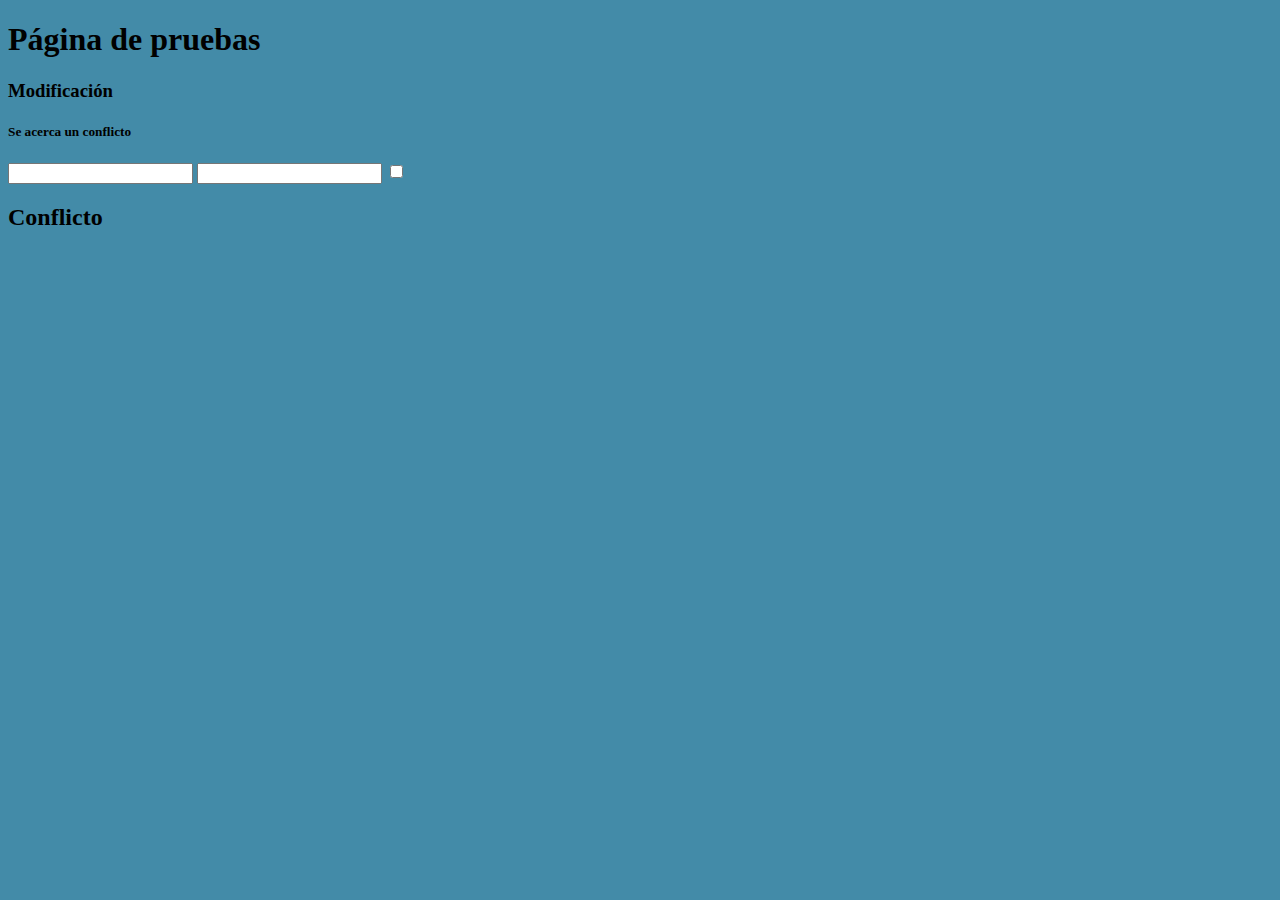
<file: index.html>
<!DOCTYPE html>
<html lang="en">
<head>
    <meta charset="UTF-8">
    <meta name="viewport" content="width=device-width, initial-scale=1.0">
    <link rel="stylesheet" type="text/css" href="styles.css" title="style"/>
    <title>Página principal</title>
</head>
<body>
    <h1>Página de pruebas</h1>
    <h3>Modificación</h3>
    <h5>Se acerca un conflicto</h5>
    <form>
        <input type="password">
        <input type="text">
        <input type="checkbox">
    </form>
    <h2>Conflicto</h2>
</body>
</html>
</file>
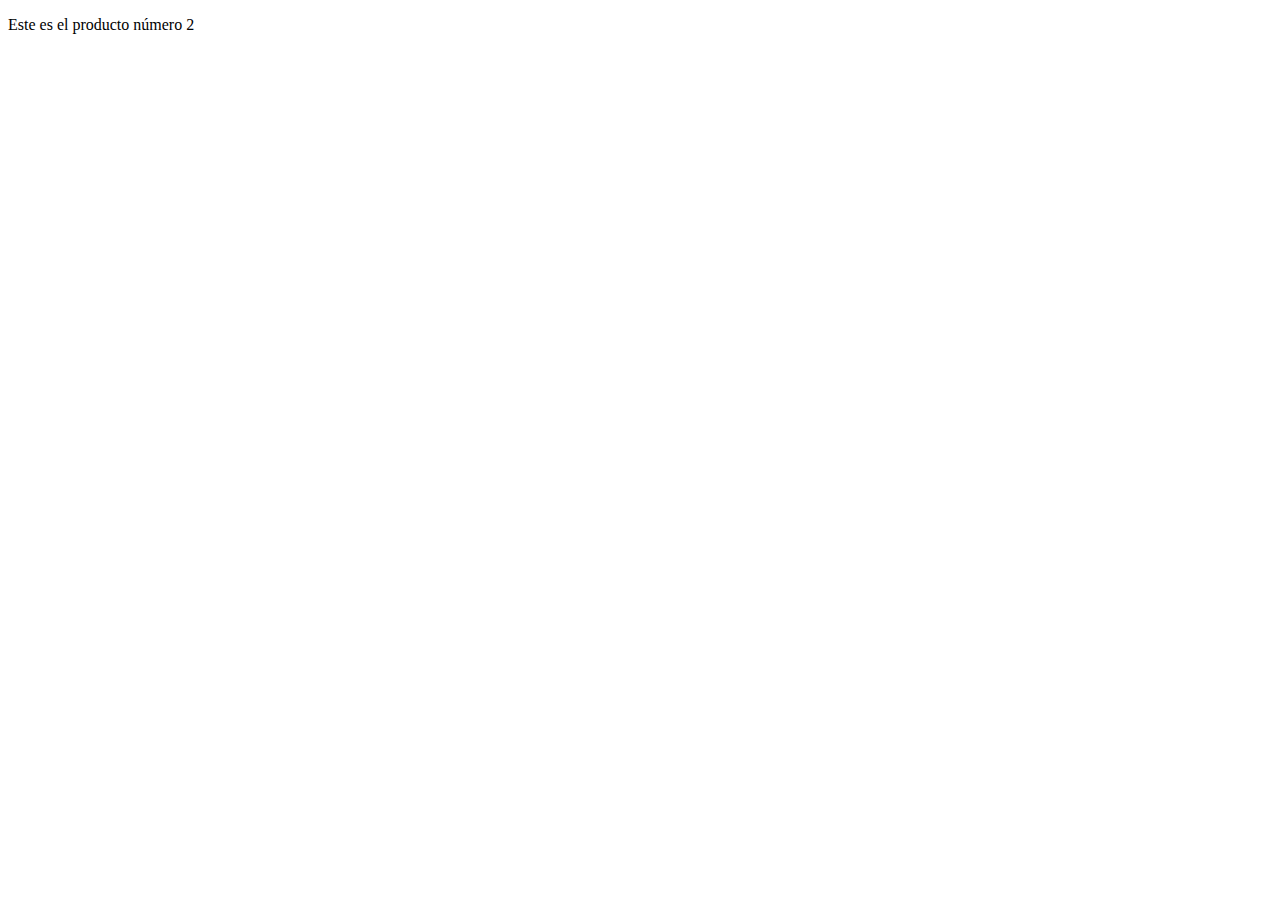
<file: producto2.html>
<!DOCTYPE html>
<html lang="en">
<head>
    <meta charset="UTF-8">
    <meta name="viewport" content="width=device-width, initial-scale=1.0">
    <title>Producto2</title>
</head>
<body>
    <p>Este es el producto número 2</p>
</body>
</html>
</file>
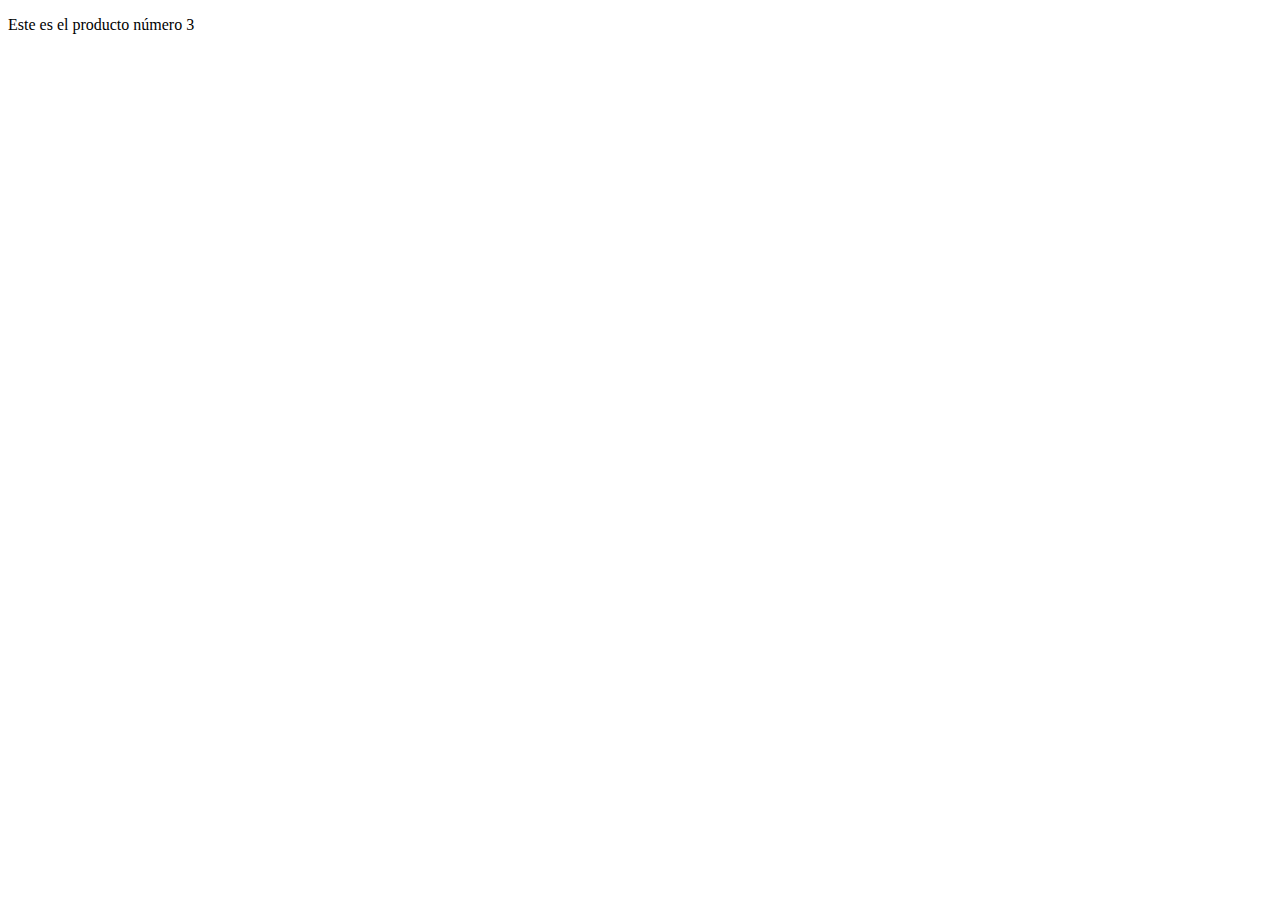
<file: producto3.html>
<!DOCTYPE html>
<html lang="en">
<head>
    <meta charset="UTF-8">
    <meta name="viewport" content="width=device-width, initial-scale=1.0">
    <title>Producto3</title>
</head>
<body>
    <p>Este es el producto número 3</p>
</body>
</html>
</file>
<file: styles.css>
body {
    background-color: #438ba8;
    font-size: medium;
}
</file>
